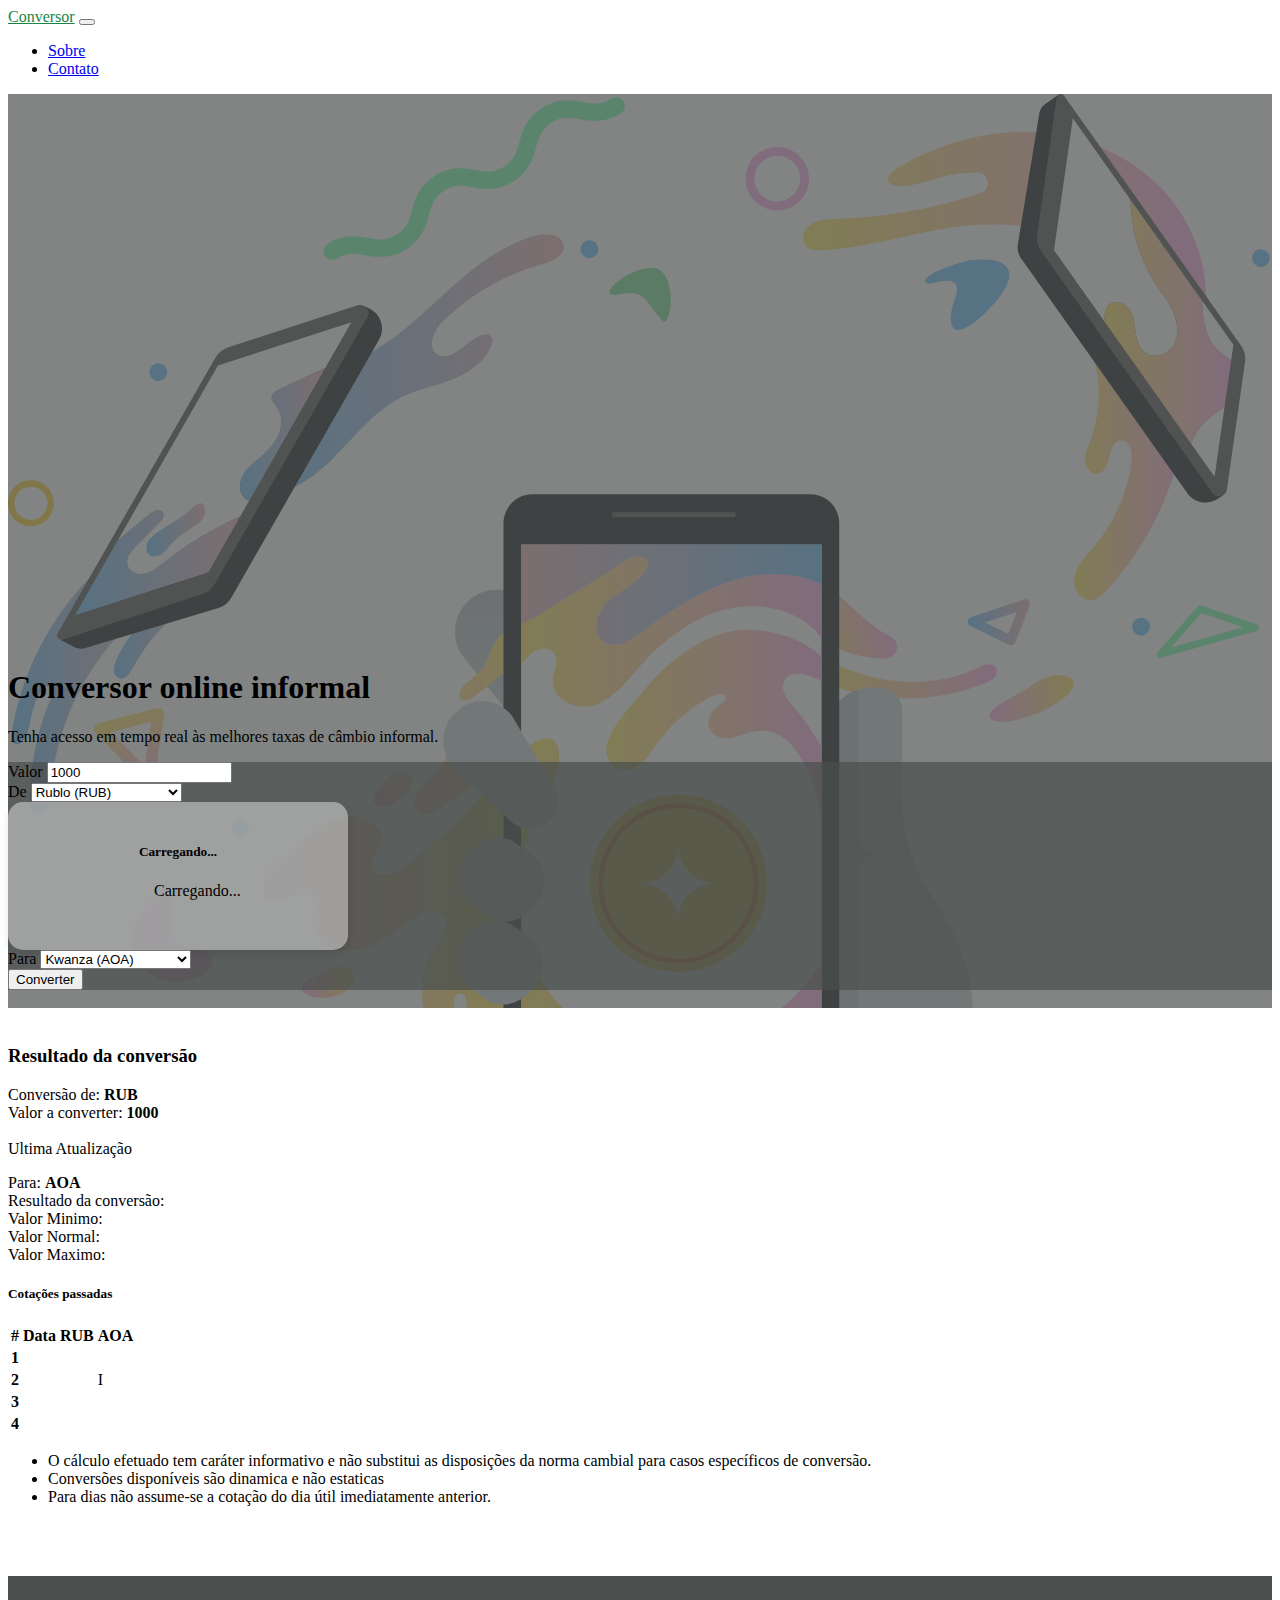
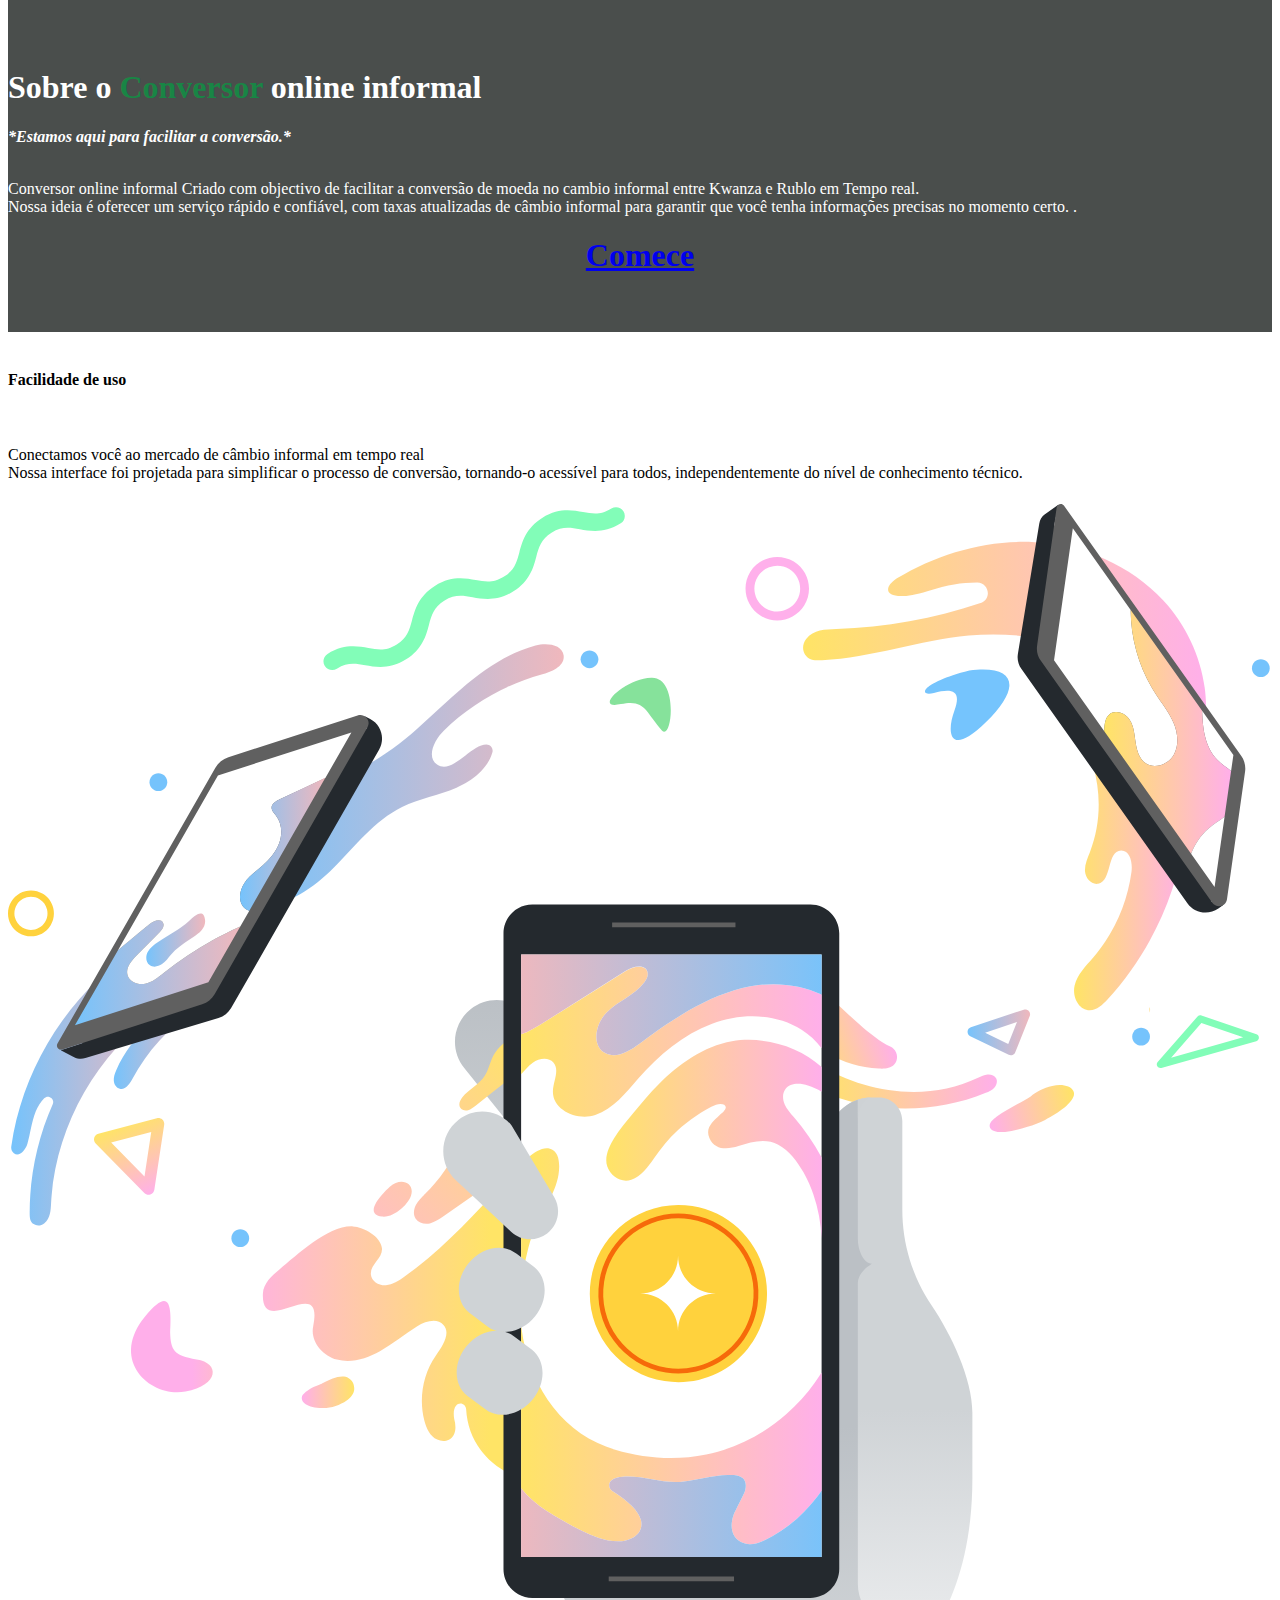
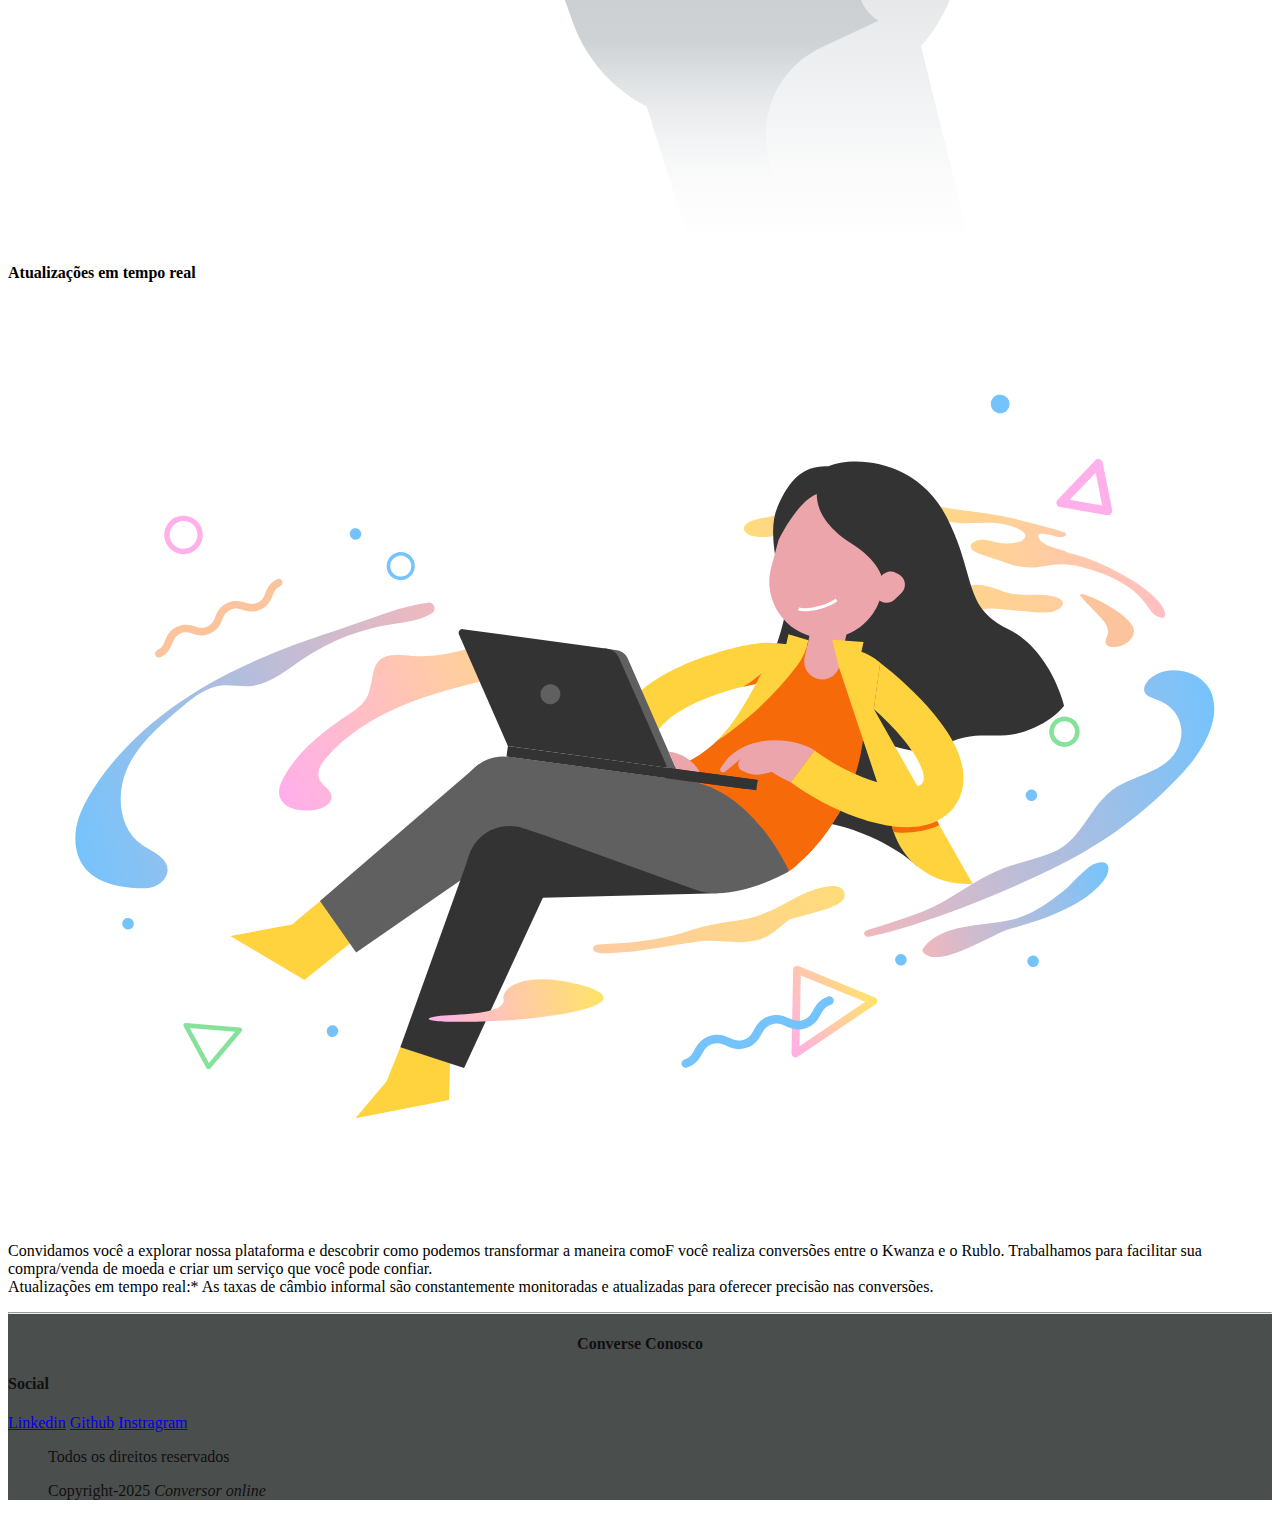
<file: src/index.html>
<!doctype html>
<html lang="en" class="h-100">
  <head>
    <meta charset="utf-8">
    <meta name="viewport" content="width=device-width, initial-scale=1">
    <meta name="description" content="">
    <meta name="author" content="Mark Otto, Jacob Thornton, and Bootstrap contributors">
    <meta name="generator" content="Hugo 0.84.0">
    <title>Conversor Onlin- Cambio Informal</title>
    <script src="https://cdn.zingchart.com/zingchart.min.js"></script>
<link rel="icon" href="./public/img/logo.webp">
    <link rel="canonical" href="https://getbootstrap.com/docs/5.0/examples/cover/">
    <link rel="stylesheet" href="./public/js/grafico.js">
    

    

    <!-- Bootstrap core CSS -->
    <link href="https://cdn.jsdelivr.net/npm/bootstrap@5.0.2/dist/css/bootstrap.min.css" rel="stylesheet" integrity="sha384-EVSTQN3/azprG1Anm3QDgpJLIm9Nao0Yz1ztcQTwFspd3yD65VohhpuuCOmLASjC" crossorigin="anonymous">

    <style>
      .body {
      height: 100vh;
      display: flex;
      justify-content: center;
      align-items: center;
      background-color: #f8f9fa; /* Cor de fundo suave */
    }

.card-custom {
      max-width: 300px;
      width: 100%;
      padding: 20px;
      border-radius: 15px;
      box-shadow: 0 4px 8px rgba(0, 0, 0, 0.1);
      background-color: #ffffff6b;
      display: flex;
      flex-direction: column;
      align-items: center;
    }
    /* Opcional: estilização adicional para o spinner */
    .spinner-border {
      width: 3rem;
      height: 3rem;
      border-width: 0.4em;
      border-color: #047c04 transparent #106a02 transparent; /* animação bonita em cores do Bootstrap */
    }

.zc-body {
      background: #fff;
    }

    .chart--container {
      height: 100%;
      width: 100%;
      min-height: 530px;
    }

    .zc-ref {
      display: none;
    }
          #fundoImg{
             
            background-image: url("./public/img/wallet-illo.svg");
             background-repeat: no-repeat;
             background-size: cover;
         }
         #fundo{
             background-color: rgba(74, 78, 76, 0.693);
         }
     
      .bd-placeholder-img {
        font-size: 1.125rem;
        text-anchor: middle;
        -webkit-user-select: none;
        -moz-user-select: none;
        user-select: none;
      }

      @media (max-width: 500px) {
        .bd-placeholder-img-lg {
          font-size: 3.5rem;
        }
        .lead{
          display: none;
        }
        
      }
    </style>

    
    <!-- Custom styles for this template -->
    
  </head>
  <body class="d-flex h-100  ">

    
    
<div class="cover-container d-flex w-100 h-100  mx-auto flex-column">
    <nav class="container">



      
        <header class="mb-auto text-center ">
          <nav class="navbar navbar-expand-lg navbar-custom shadow-sm">
            <div class="container">
              <a class="navbar-brand" href="#" style="color: #198545;">Conversor</a>
              <button class="navbar-toggler" type="button" data-bs-toggle="collapse" data-bs-target="#navbarNav" 
                aria-controls="navbarNav" aria-expanded="false" aria-label="Alternar navegação">
                <span class="navbar-toggler-icon"></span>
              </button>
              <div class="collapse navbar-collapse justify-content-end" id="navbarNav">
                <ul class="navbar-nav">
                  <li class="nav-item">
                    <a class="nav-link" href="#sobre">Sobre</a>
                  </li>
                  <li class="nav-item">
                    <a class="nav-link" href="https://www.linkedin.com/in/evaristo-calucango/">Contato</a>
                  </li>
                </ul>
              </div>
            </div>
          </nav>
          </header>
          
    </nav>
  
 <div class="carousel text-center " id="fundoImg">
  
    <div id="fundo">
        <img   class="d-block w-100"  height="550" >
        <div class="carousel-caption  ">
            <h1><strong>Conversor online informal</strong></h1>
            
            <p class="lead"> Tenha acesso em tempo real às melhores taxas de câmbio informal. </p>

            <div class="card" style="background-color:  rgba(74, 78, 76, 0.693);;">
              
              <div class="card-body">
                
                <form id="send"   >
                  <div class="row g-3">
                    <!-- Valor -->
                    <div class="col-12 col-md-4">
                      <label for="valor" class="form-label">Valor</label>
                      <input type="number" class="form-control" id="valor" placeholder="Digite o valor" value="1000" />
                    </div>
                    <!-- Moeda de origem -->
                    <div class="col-12 col-md-4">
                      <label for="origem" class="form-label">De</label>
                      <select class="form-select" id="cointype" required>
                        <option value="" disabled selected>Selecione</option>
                        <option value="aoa">Kwanza (AOA)</option>
                        <option value="rub" selected>Rublo (RUB)</option>
                        <option value="eur">Euro (EUR)</option>
                        <option value="usd">Dolar America (USD)</option>
                        <option value="mzn">Metical Moçambicano</option>
                      </select> 
                      <br>  
                      <span style="display: flex;" id="spinner">
                        <br>

                        <div class="card-custom text-center">
                          <h5 class="mb-3">Carregando...</h5>
                          <div class="spinner-border text-primary" role="status">
                            <span class="visually-hidden">Carregando...</span>
                          </div>
                        </div>
                      </span>
                    </div>
                 
                  
                    <!-- Moeda de destino -->
                    <div class="col-12 col-md-4">
                      <label for="destino" class="form-label">Para</label>
                      <select class="form-select" id="cointype2" required>
                        <option value="" disabled >Selecione</option>
                        <option value="aoa" selected>Kwanza (AOA)</option>
                        <option value="rub">Rublo (RUB)</option>
                        <option value="eur">Euro (EUR)</option>
                        <option value="usd">Dolar America (USD)</option>
                        <option value="mzn">Metical Moçambicano</option>
                    
                      </select>
                    </div>
                    
                    <!-- Botão -->
                    <div class="col-12 d-flex justify-content-center mt-3">
                      <button type="submit" class="btn btn-success w-50" >
                        Converter
                      </button>
                    </div>
                  </div>
                  
                </form>
              </div>
            </div>
            
            <br>

       </div> 
       <span class="mt-3">

       </span>
      
    </div>
    
     
</div>

<div class="container">

  <br>
  <h3>Resultado da conversão</h3>
  <div class="row row-cols-1 row-cols-md-2 g-4">
    
     
    <div class="col">
      <div class="card">
         
        <div class="card-body">
           
          <p class="card-text">Conversão de: <strong id="origincoin"></strong><br> 
            Valor a converter: <strong id="defaulCoin"></strong>
          <br> <br>
        Ultima Atualização <br>
      <strong id="atualizadas"></strong></p>
  
        </div>
      </div>
    </div>
    <div class="col">
      <div class="card">
     
        <div class="card-body">
          
          <p class="card-text" id="show" >Para: <strong id="fromcoin"></strong> <br>
            Resultado da conversão: <br>
          Valor Minimo: <strong id="min"></strong>
         <br> Valor Normal: <strong id="nor"></strong>
          <br> Valor Maximo: <strong id="max"></strong>
          
          </p>
        </div>
      </div>
    </div>
  </div>
</div>
 
<div class="container mt-4">
  <h5>Cotações passadas</h5>

  <div class="table-responsive">
      <table class="table table-striped table-hover">
          <thead>
              <tr>
                  <th scope="col">#</th>
                  <th scope="col">Data</th>
                  <th scope="col"> <strong id="tableorigincoin"> </strong></th>
                  <th scope="col" id="tablefromcoin"> </th>
                  
              </tr>
          </thead>
          <tbody>
              <tr>
                  <th scope="row">1</th>
                  <td id="a1"> </td>
                  <td id="b1"> </td>
                  <td id="c1"> </td>
                  
              </tr>
              <tr>
                  <th scope="row">2</th>
                  <td id="a2"> </td>
                  <td id="b2"> </td>
                  <td id="c2">I </td>
                 
              </tr>
              <tr>
                  <th scope="row">3</th>
                  <td id="a3"> </td>
                  <td id="b3"> </td>
                  <td id="c3"> </td>
                 
              </tr>
               <tr>
                  <th scope="row">4</th>
                  <td id="a4"> </td>
                  <td id="b4"> </td>
                  <td id="c4"> </td>
                
              </tr>
                
          </tbody>
      </table>
  </div>
</div>


<div class="container">
  <div class="card">
         
    <div class="card-body">
       
      <p class="card-text">  
        <ul>
          <li>
          
        O cálculo efetuado tem caráter informativo e não substitui as disposições da norma cambial para casos específicos de conversão.
        
          </li>
          <li>
            Conversões disponíveis são dinamica e não estaticas
          </li>
          <li>
            Para dias não assume-se a cotação do dia útil imediatamente anterior.
          </li>
        </ul>
         </p>

    </div>
  </div>
</div>
 
 <div class="container" id="background">
  
    <div class="mt-4">
<br><br>
        
        </div>
   
 </div>
 <br>

 <nav class="container text-center " style="background-color: rgb(74, 78, 76); color: white;">
    <br>
    <br>
    <br>
   <br>
    <main class="px-3"  >

        <div class="container" >
            <h1> </h1>


            <div class="container mt-5">
         
           
                <div class="row justify-content-center">
                    <div class="text-center col-md-4">
                         <h1 class="display-4" id="sobre">Sobre o <strong id="study" style="color: #198545;">Conversor </strong>online informal
                         </h1>
                         <p class="lead"><b><i>         
                            *Estamos aqui para facilitar a conversão.*   </i></b></p>
                    </div>
                   
                    <p class="text-justify col-md-8" style="font-family: 18px inter, sans-serif;">
                        <br> 
                        Conversor online informal  Criado com objectivo de facilitar a conversão de moeda no cambio informal entre Kwanza e Rublo em Tempo real.
        
    <br> Nossa ideia  é oferecer um serviço rápido e confiável, com taxas atualizadas de câmbio informal para
    garantir que você tenha informações precisas no momento certo. 
    
    
                        .  
                    </p>
                    <h1 lang="display-4" align="center"><a class="btn btn-success btn-lg" role="button"  href="#">Comece </a> </h1>
                 
                </div>
             </div>
        




        
       
 
            
        </div>

        <br>
        <br>

        
       
      </main>
</nav>
<br>


<nav>
    <div class="container mt-5 text-center ">
      <h4>Facilidade de uso</h4>
           
        <div class="row justify-content-center">
            <p class="text-justify col-md-8" ><br>
             
                <br>
                Conectamos você ao mercado de câmbio informal em tempo real <br> 
                Nossa interface foi projetada para simplificar o processo de conversão, tornando-o acessível para todos, independentemente do nível de conhecimento técnico. 

                 
            </p>
            <div class="text-center col-md-4">
                 <h1  id="sobre">
                    <img class="display-4" src="./public/img/wallet-illo.svg" alt="" width="100%">
             
            </div>
           
           
    
         
        </div>
     </div>

     <div class="container mt-5 text-center ">
         
      <h4>Atualizações em tempo real</h4>
        <div class="row justify-content-center">
            <div class="text-center col-md-4">
                 <img src="./public/img/Browse-illo.svg" alt="" width="100%">
            </div>
           
            <p class="text-justify col-md-8" style="font-family: 18px inter, sans-serif;">
                <br> 
                Convidamos você a explorar nossa plataforma e descobrir como podemos transformar a maneira comoF você realiza conversões entre o Kwanza e o Rublo. Trabalhamos para facilitar sua compra/venda de moeda e criar um serviço que você pode confiar. 
                <br>
                Atualizações em tempo real:* As taxas de câmbio informal são constantemente monitoradas e atualizadas para oferecer precisão nas conversões.  
            </p> 
        </div>
     </div>
</nav>

 
        
     
     
 
  

  <footer class="mt-auto text-white-50" style="width: 100%;">
    
    <nav style="background-color: rgb(74, 78, 76); color: rgb(17, 16, 16); ">
      <div class="container mt-5">
            
               
        <div class="row justify-content-center">
         
               <div class="container mt-3">
             
                <div class="row justify-content-center">
                    <div class="col-12 mb-4"><hr> </div>
                     <h4 align="center" id="contatos">Converse Conosco</h4>
                    <div class="col-sm-4">
                        <h4 class="text-center" id="contacto">Social</h4>
                        <div class="btn-group-vertical btn-block w-100 " role="group">
                            <a href="https://www.linkedin.com/in/evaristo-calucango/" class="btn btn-outline-primary">Linkedin</a>
                            <a href="https://github.com/Evaristopinto16/currency-exchange-services" class="btn btn-outline-info">Github</a>
                            <a href="#" class="btn btn-outline-warning">Instragram</a>
            
                        </div>
                    </div>
                    <div class="col-12 mt-3">
                        <blockquote class="blockquote text-center">
                            <p>Todos os direitos reservados</p>
                            <div class="blockquote-footer">
                                Copyright-2025
                                <cite title="Titulo">Conversor online</cite>
                            </div>
                        </blockquote>
                    </div>
                </div>
          </div>
      
             
             
       
           
         
        
     </div>
    </nav>


  </footer>
</div>


    
  </body>
  <script src="./js/apiService.js"></script>
  <script nonce="undefined" src="https://cdn.zingchart.com/zingchart.min.js"></script>
  <script src="./public/js/grafico.js"></script>

  <script src="./js/notSleepRender.js">
     cronJob()
  </script>
  <script src="https://cdn.jsdelivr.net/npm/bootstrap@5.0.2/dist/js/bootstrap.bundle.min.js" integrity="sha384-MrcW6ZMFYlzcLA8Nl+NtUVF0sA7MsXsP1UyJoMp4YLEuNSfAP+JcXn/tWtIaxVXM" crossorigin="anonymous"></script>
</html>
</file>
